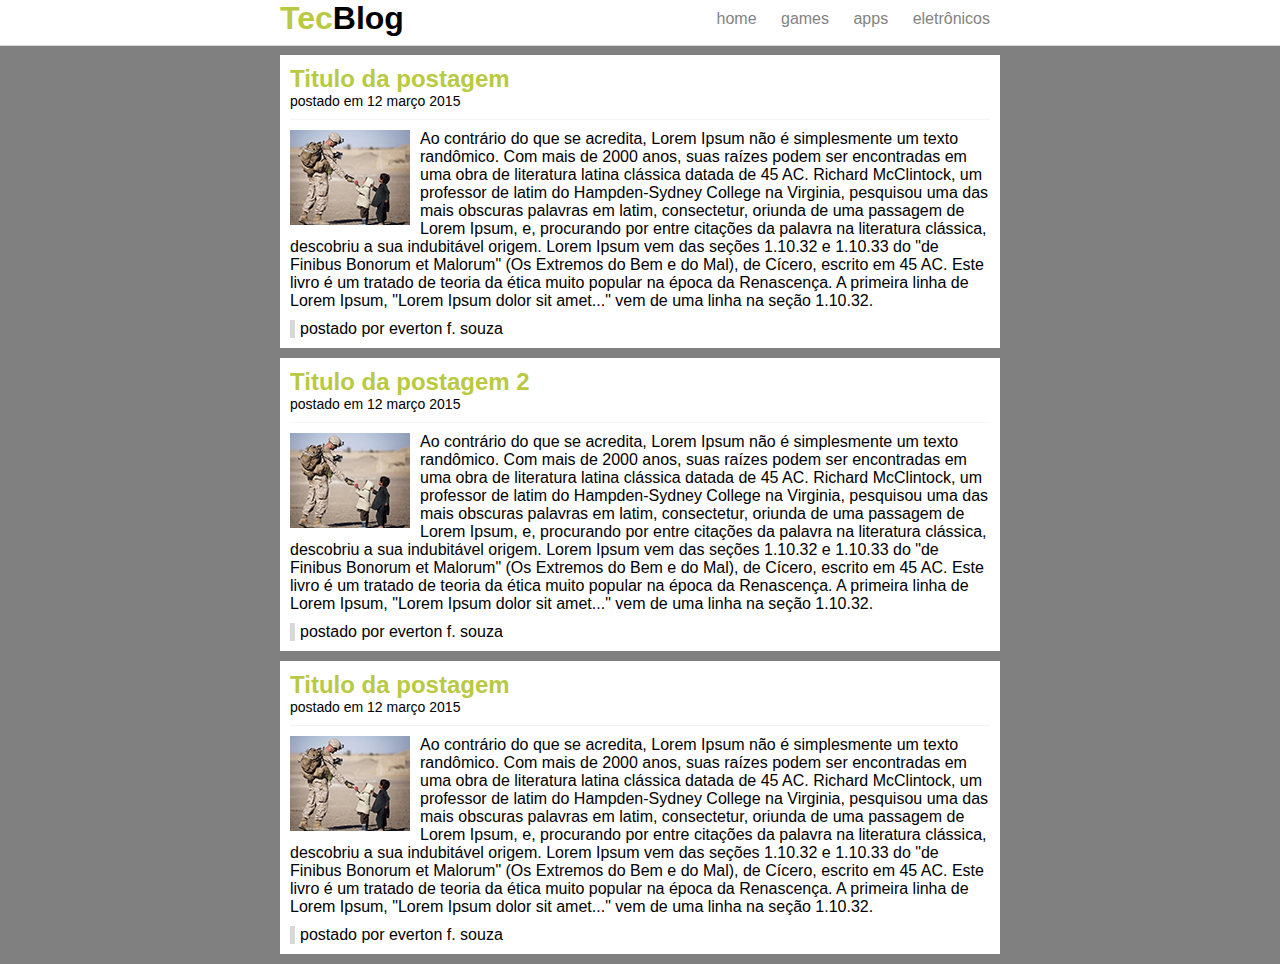
<file: tecblog/index.html>
<!doctype html>

<html>

	<head>
		<title>TecBlog - O seu Blog de tecnologia</title>
		<meta charset="utf-8" />
		<link rel="stylesheet" type="text/css" href="css/estilo.css">

	</head>

	<body>

		<div id="navegacao">
			<div id="area">
	<h1 id="logo"><span class="verde">Tec</span>Blog</h1>
				<div id="menu">
					<a href="index.html">home</a>
					<a href="games.html">games</a>
					<a href="apps.html">apps</a>
					<a href="eletronicos.html">eletrônicos</a>
				</div>
			</div>
			
		</div>
		<div id="area-principal">  
			<div id="postagem">
				<h2> Titulo da postagem</h2>
				<span class="data-postagem"> postado em 12 março 2015</span>
				<img class="img-postagem" src="img/imagem1.png">
				<p>
				Ao contrário do que se acredita, Lorem Ipsum não é simplesmente um texto randômico. Com mais de 2000 anos, suas raízes podem ser encontradas em uma obra de literatura latina clássica datada de 45 AC. Richard McClintock, um professor de latim do Hampden-Sydney College na Virginia, pesquisou uma das mais obscuras palavras em latim, consectetur, oriunda de uma passagem de Lorem Ipsum, e, procurando por entre citações da palavra na literatura clássica, descobriu a sua indubitável origem. Lorem Ipsum vem das seções 1.10.32 e 1.10.33 do "de Finibus Bonorum et Malorum" (Os Extremos do Bem e do Mal), de Cícero, escrito em 45 AC. Este livro é um tratado de teoria da ética muito popular na época da Renascença. A primeira linha de Lorem Ipsum, "Lorem Ipsum dolor sit amet..." vem de uma linha na seção 1.10.32.
			</p> 
			<span class="postado"> postado por everton f. souza</span>
			</div>
			<div id="postagem">
				<h2> Titulo da postagem 2</h2>
				<span class="data-postagem"> postado em 12 março 2015</span>
				<img class="img-postagem" src="img/imagem1.png">
				<p>
				Ao contrário do que se acredita, Lorem Ipsum não é simplesmente um texto randômico. Com mais de 2000 anos, suas raízes podem ser encontradas em uma obra de literatura latina clássica datada de 45 AC. Richard McClintock, um professor de latim do Hampden-Sydney College na Virginia, pesquisou uma das mais obscuras palavras em latim, consectetur, oriunda de uma passagem de Lorem Ipsum, e, procurando por entre citações da palavra na literatura clássica, descobriu a sua indubitável origem. Lorem Ipsum vem das seções 1.10.32 e 1.10.33 do "de Finibus Bonorum et Malorum" (Os Extremos do Bem e do Mal), de Cícero, escrito em 45 AC. Este livro é um tratado de teoria da ética muito popular na época da Renascença. A primeira linha de Lorem Ipsum, "Lorem Ipsum dolor sit amet..." vem de uma linha na seção 1.10.32.
			</p> 
			<span class="postado"> postado por everton f. souza</span>
			</div>
			<div id="postagem">
				<h2> Titulo da postagem</h2>
				<span class="data-postagem"> postado em 12 março 2015</span>
				<img class="img-postagem" src="img/imagem1.png">
				<p>
				Ao contrário do que se acredita, Lorem Ipsum não é simplesmente um texto randômico. Com mais de 2000 anos, suas raízes podem ser encontradas em uma obra de literatura latina clássica datada de 45 AC. Richard McClintock, um professor de latim do Hampden-Sydney College na Virginia, pesquisou uma das mais obscuras palavras em latim, consectetur, oriunda de uma passagem de Lorem Ipsum, e, procurando por entre citações da palavra na literatura clássica, descobriu a sua indubitável origem. Lorem Ipsum vem das seções 1.10.32 e 1.10.33 do "de Finibus Bonorum et Malorum" (Os Extremos do Bem e do Mal), de Cícero, escrito em 45 AC. Este livro é um tratado de teoria da ética muito popular na época da Renascença. A primeira linha de Lorem Ipsum, "Lorem Ipsum dolor sit amet..." vem de uma linha na seção 1.10.32.
			</p> 
			<span class="postado"> postado por everton f. souza</span>
			</div>



			</div>
	</body>

</html>
</file>
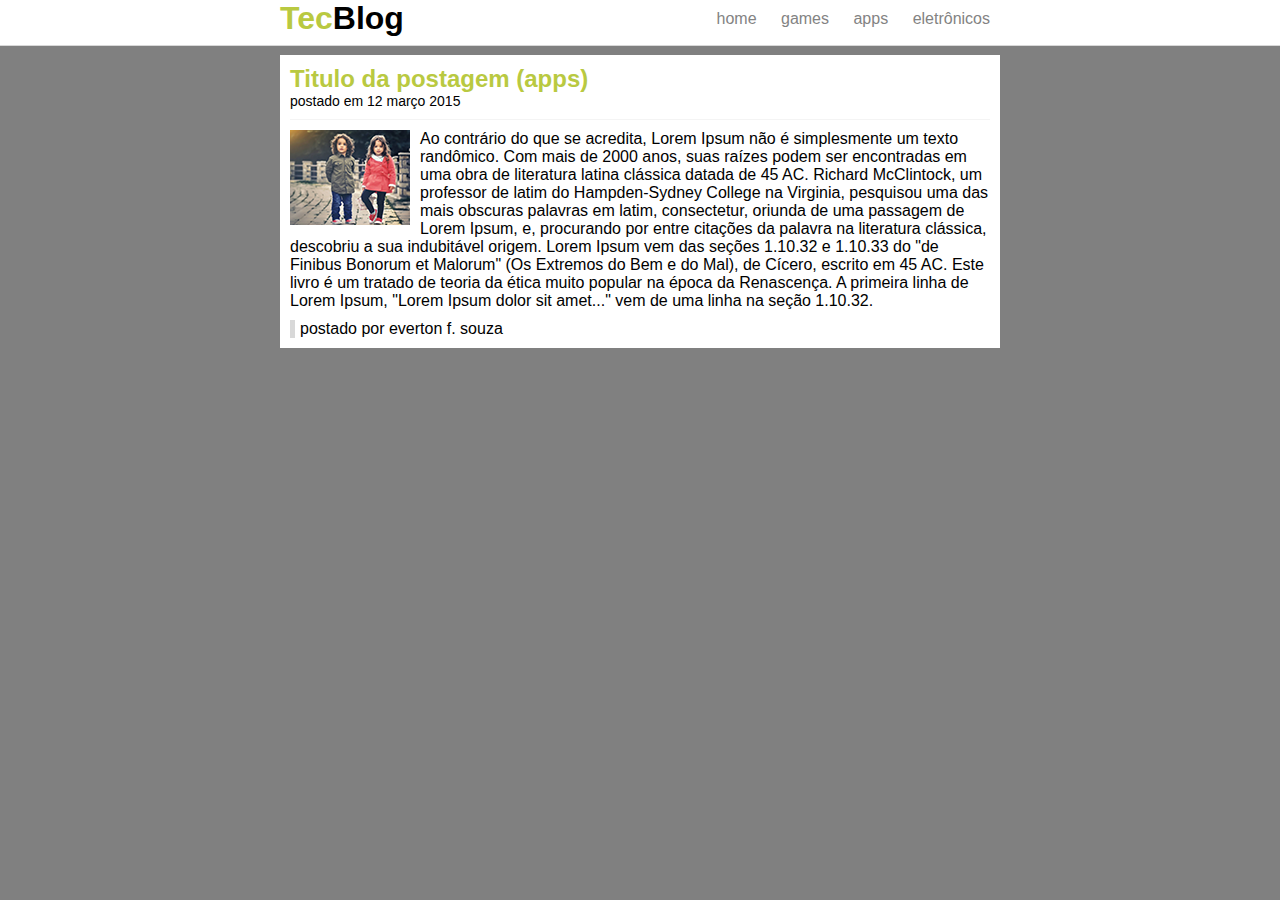
<file: tecblog/apps.html>
<!doctype html>

<html>

	<head>
<title>TecBlog - Apps</title>
		<meta charset="utf-8" />
<link rel="stylesheet" type="text/css" href="css/estilo.css">

	</head>

	<body>

		<div id="navegacao">
			<div id="area">
	<h1 id="logo"><span class="verde">Tec</span>Blog</h1>
      <div id="menu">
			<a href="index.html">home</a>
			<a href="games.html">games</a>
			<a href="apps.html">apps</a>
			<a href="eletronicos.html">eletrônicos</a>
				</div>
			</div>
			
		</div>
		<div id="area-principal">  
			<div id="postagem">
				<h2> Titulo da postagem (apps)</h2>
				<span class="data-postagem"> postado em 12 março 2015</span>
		<img class="img-postagem" src="img/imagem4.png">
				<p>
				Ao contrário do que se acredita, Lorem Ipsum não é simplesmente um texto randômico. Com mais de 2000 anos, suas raízes podem ser encontradas em uma obra de literatura latina clássica datada de 45 AC. Richard McClintock, um professor de latim do Hampden-Sydney College na Virginia, pesquisou uma das mais obscuras palavras em latim, consectetur, oriunda de uma passagem de Lorem Ipsum, e, procurando por entre citações da palavra na literatura clássica, descobriu a sua indubitável origem. Lorem Ipsum vem das seções 1.10.32 e 1.10.33 do "de Finibus Bonorum et Malorum" (Os Extremos do Bem e do Mal), de Cícero, escrito em 45 AC. Este livro é um tratado de teoria da ética muito popular na época da Renascença. A primeira linha de Lorem Ipsum, "Lorem Ipsum dolor sit amet..." vem de uma linha na seção 1.10.32.
			</p> 
			<span class="postado"> postado por everton f. souza</span>
			</div>

			  
		</div>

	</body>

</html>
</file>
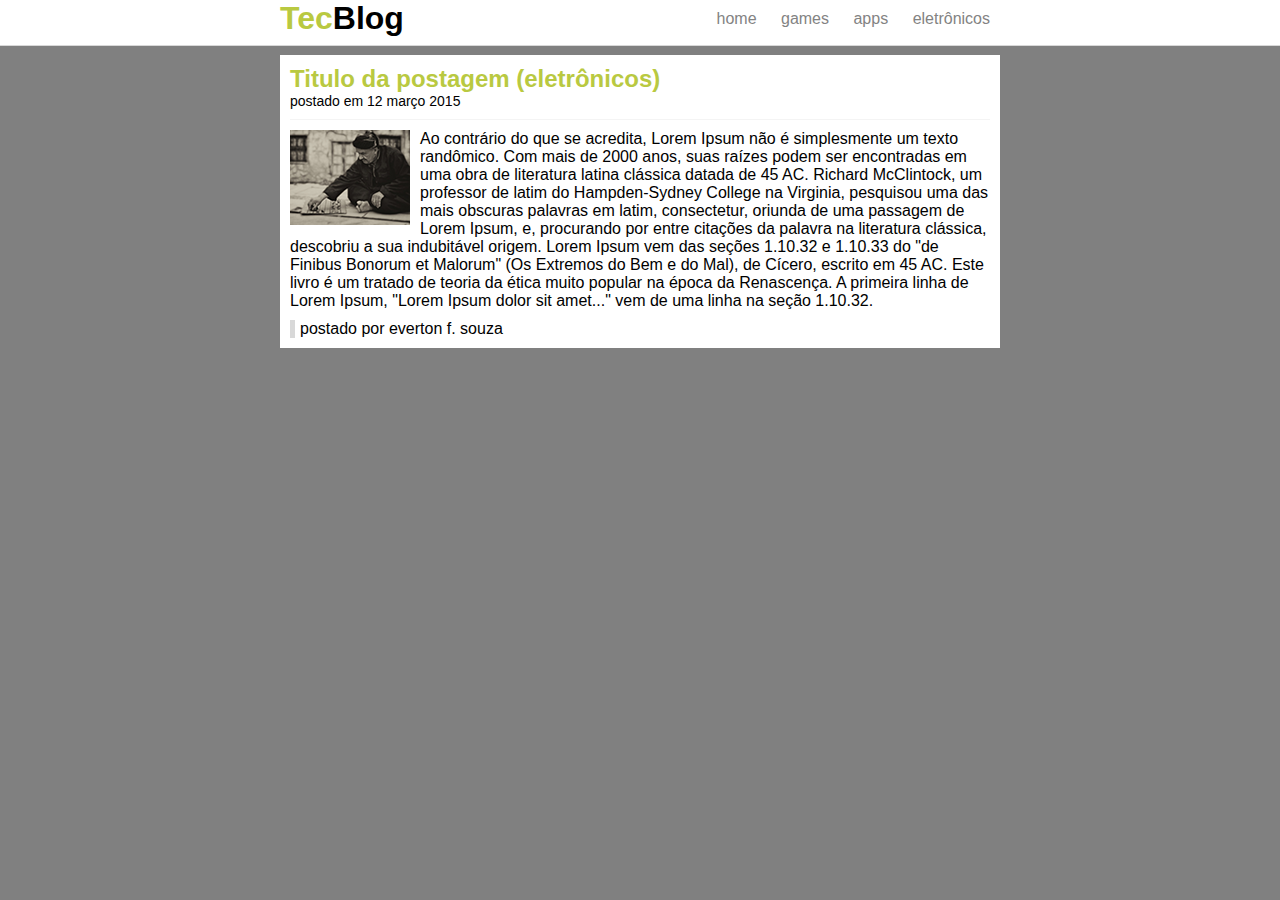
<file: tecblog/eletronicos.html>
<!doctype html>

<html>

	<head>
<title>TecBlog - eletrônicos</title>
		<meta charset="utf-8" />
<link rel="stylesheet" type="text/css" href="css/estilo.css">

	</head>

	<body>

		<div id="navegacao">
			<div id="area">
	<h1 id="logo"><span class="verde">Tec</span>Blog</h1>
      <div id="menu">
			<a href="index.html">home</a>
			<a href="games.html">games</a>
			<a href="apps.html">apps</a>
			<a href="eletronicos.html">eletrônicos</a>
				</div>
			</div>
			
		</div>
		<div id="area-principal">  
			<div id="postagem">
				<h2> Titulo da postagem (eletrônicos)</h2>
				<span class="data-postagem"> postado em 12 março 2015</span>
		<img class="img-postagem" src="img/imagem3.png">
				<p>
				Ao contrário do que se acredita, Lorem Ipsum não é simplesmente um texto randômico. Com mais de 2000 anos, suas raízes podem ser encontradas em uma obra de literatura latina clássica datada de 45 AC. Richard McClintock, um professor de latim do Hampden-Sydney College na Virginia, pesquisou uma das mais obscuras palavras em latim, consectetur, oriunda de uma passagem de Lorem Ipsum, e, procurando por entre citações da palavra na literatura clássica, descobriu a sua indubitável origem. Lorem Ipsum vem das seções 1.10.32 e 1.10.33 do "de Finibus Bonorum et Malorum" (Os Extremos do Bem e do Mal), de Cícero, escrito em 45 AC. Este livro é um tratado de teoria da ética muito popular na época da Renascença. A primeira linha de Lorem Ipsum, "Lorem Ipsum dolor sit amet..." vem de uma linha na seção 1.10.32.
			</p> 
			<span class="postado"> postado por everton f. souza</span>
			</div>

			  
		</div>

	</body>

</html>
</file>
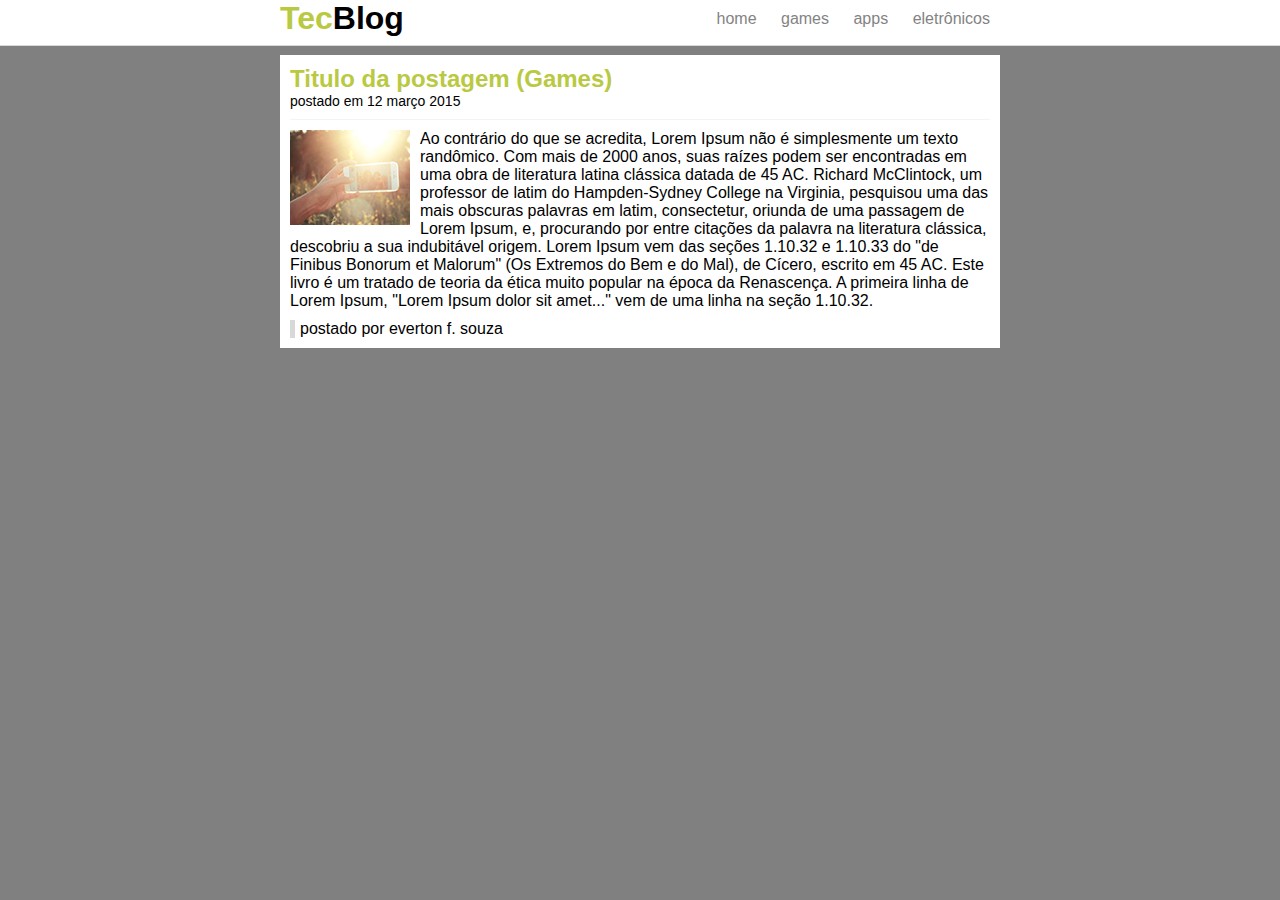
<file: tecblog/games.html>
<!doctype html>

<html>

	<head>
<title>TecBlog - Games</title>
		<meta charset="utf-8" />
<link rel="stylesheet" type="text/css" href="css/estilo.css">

	</head>

	<body>

		<div id="navegacao">
			<div id="area">
	<h1 id="logo"><span class="verde">Tec</span>Blog</h1>
      <div id="menu">
			<a href="index.html">home</a>
			<a href="games.html">games</a>
			<a href="apps.html">apps</a>
			<a href="eletronicos.html">eletrônicos</a>
				</div>
			</div>
			
		</div>
		<div id="area-principal">  
			<div id="postagem">
				<h2> Titulo da postagem (Games)</h2>
				<span class="data-postagem"> postado em 12 março 2015</span>
		<img class="img-postagem" src="img/imagem5.png">
				<p>
				Ao contrário do que se acredita, Lorem Ipsum não é simplesmente um texto randômico. Com mais de 2000 anos, suas raízes podem ser encontradas em uma obra de literatura latina clássica datada de 45 AC. Richard McClintock, um professor de latim do Hampden-Sydney College na Virginia, pesquisou uma das mais obscuras palavras em latim, consectetur, oriunda de uma passagem de Lorem Ipsum, e, procurando por entre citações da palavra na literatura clássica, descobriu a sua indubitável origem. Lorem Ipsum vem das seções 1.10.32 e 1.10.33 do "de Finibus Bonorum et Malorum" (Os Extremos do Bem e do Mal), de Cícero, escrito em 45 AC. Este livro é um tratado de teoria da ética muito popular na época da Renascença. A primeira linha de Lorem Ipsum, "Lorem Ipsum dolor sit amet..." vem de uma linha na seção 1.10.32.
			</p> 
			<span class="postado"> postado por everton f. souza</span>
			</div>

			  
		</div>

	</body>

</html>
</file>
<file: tecblog/css/estilo.css>
/*Limpar formatações padrão*/
* {
	margin: 0;
	padding: 0;
}

body {
	font-size: 16px;
	font-family: "italica", Helvetica, sans-serif;
	background: gray;
}

#navegacao {
	background: #fff;
	border-bottom: 1px solid #d8d8d8;
	height: 45px;
	position: fixed;
	width: 100%;
	top: 0;
}

#area {
	width: 720px;
	margin: 0 auto;
}
#area-principal {
	width: 720px;
	margin: 55px auto 10px auto;
	
}
#logo {
	float: left;
}

#menu {
	float: right;
	padding: 10px 0;
}
#postagem{
background: #fff;
padding: 10px;
margin: 10px auto;
}

/****************************************************
***********************Formatação do menu************/
a {
	text-decoration: none;
	padding: 5px 10px;
}
/*Links não visitados*/
a:link {
	color: #838383;
}

/*Links vistados*/
a:visited {
	color: #838383;
}

/*Links hover*/
a:hover {
	color: #fff;
	background: #b9c941;
}

/*Links active*/


/*Classes*/
.verde {
	color: #b9c941;
}.data-postagem{
	font-size: 14px;
	border-bottom: 1px solid #f4f4f4;
	display: block;
	padding-bottom: 10px;
	margin-bottom: 10px;
}.img-postagem{
	float: left;
	margin: 0 10px 5px 0;
}
.postado{
	border-left: 5px solid #d8d8d8;
	padding-left: 5px;
	display: block;
	margin-top: 10px;
}
h2{
	color: #b9c941;
}
</file>
